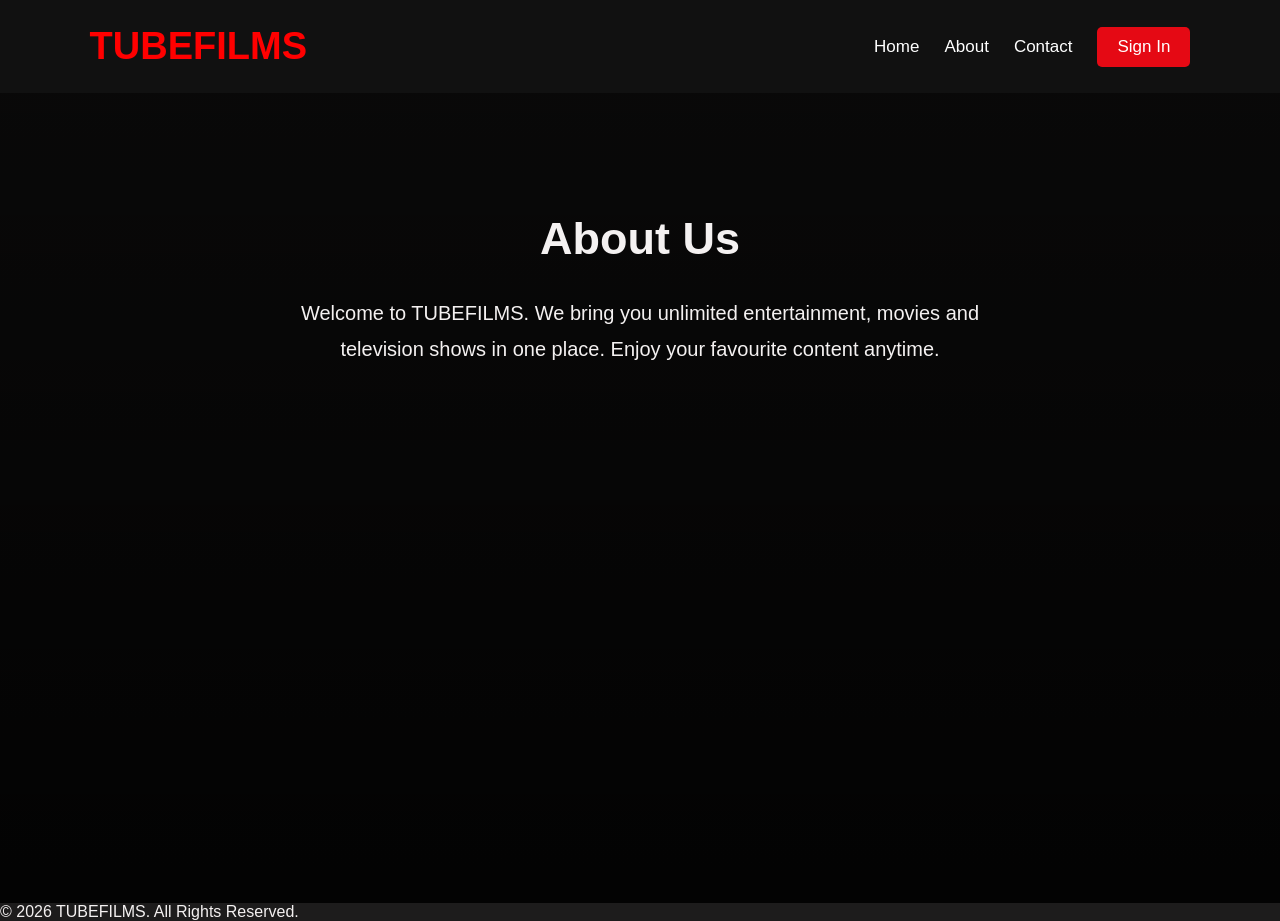
<file: about.html>
<!DOCTYPE html>
<html lang="en">
<head>
    <meta charset="UTF-8">
    <meta name="viewport" content="width=device-width, initial-scale=1.0">
    <title>About - TUBEFILMS</title>
    <link rel="stylesheet" href="style.css">
</head>
<body>

<header>
    <h1 class="logo">TUBEFILMS</h1>
    <nav>
        <a href="index.html">Home</a>
        <a href="about.html">About</a>
        <a href="contact.html">Contact</a>
        <a href="#" class="signin">Sign In</a>
    </nav>
</header>

<section class="about">
    <h2>About Us</h2>
    <p>
        Welcome to TUBEFILMS. We bring you unlimited
        entertainment, movies and television shows
        in one place. Enjoy your favourite content anytime.
    </p>
</section>
<footer>
    <p>© 2026 TUBEFILMS. All Rights Reserved.</p>
</footer>

</body>
</html>
</file>
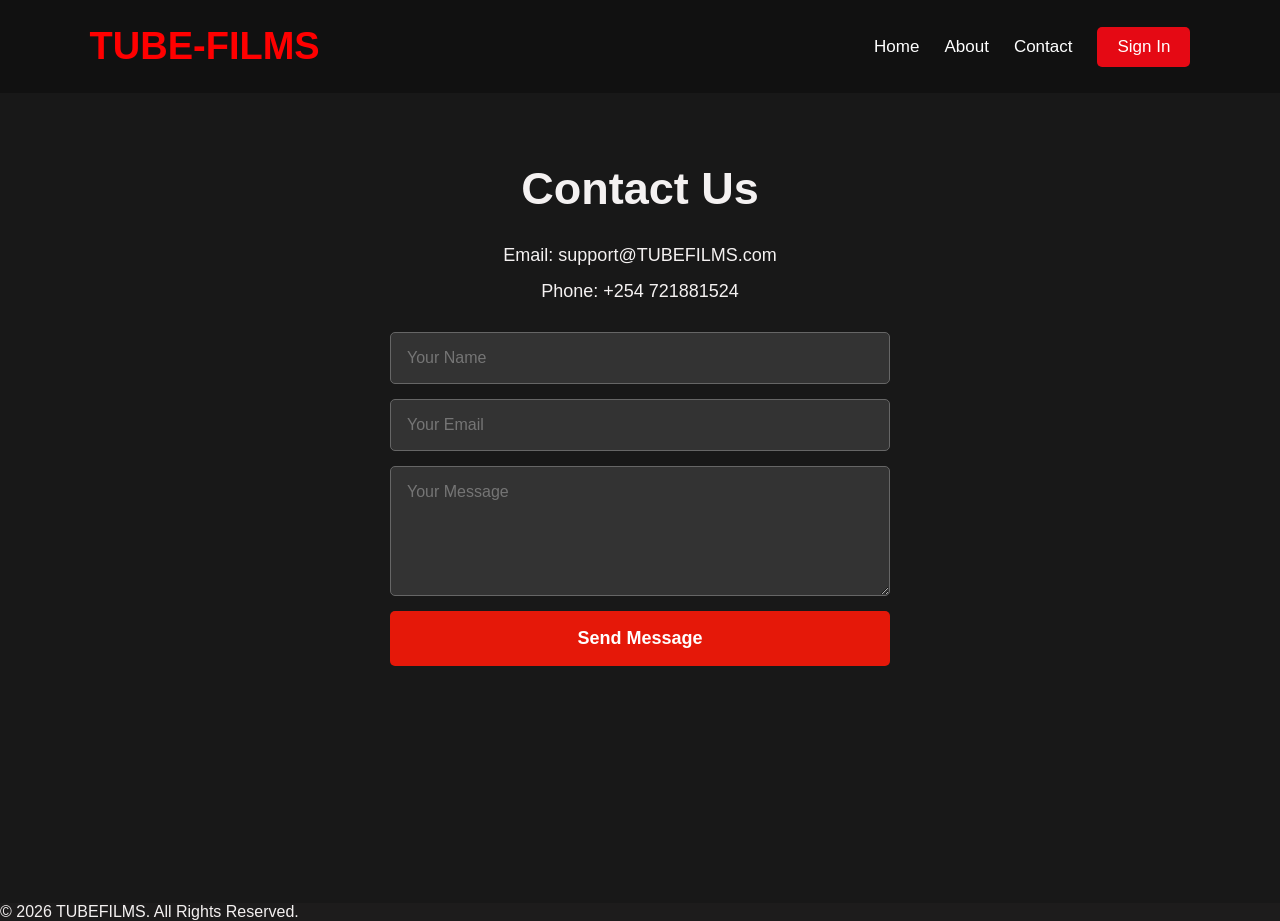
<file: contact.html>
<!DOCTYPE html>
<html lang="en">
<head>
    <meta charset="UTF-8">
    <meta name="viewport" content="width=device-width, initial-scale=1.0">
    <title>Contact - TUBEFILMS</title>
    <link rel="stylesheet" href="style.css">
</head>
<body>

<header>
    <h1 class="logo">TUBE-FILMS</h1>
    <nav>
        <a href="index.html">Home</a>
        <a href="about.html">About</a>
        <a href="contact.html">Contact</a>
        <a href="#" class="signin">Sign In</a>
    </nav>
</header>

<section class="contact">
    <h2>Contact Us</h2>

    <p>Email: support@TUBEFILMS.com</p>
    <p>Phone: +254 721881524</p>

    <form>
        <input type="text" placeholder="Your Name">
        <input type="email" placeholder="Your Email">
        <textarea placeholder="Your Message"></textarea>
        <button type="button">Send Message</button>
    </form>
</section>
<footer>
    <p>© 2026 TUBEFILMS. All Rights Reserved.</p>
</footer>

</body>
</html>
</file>
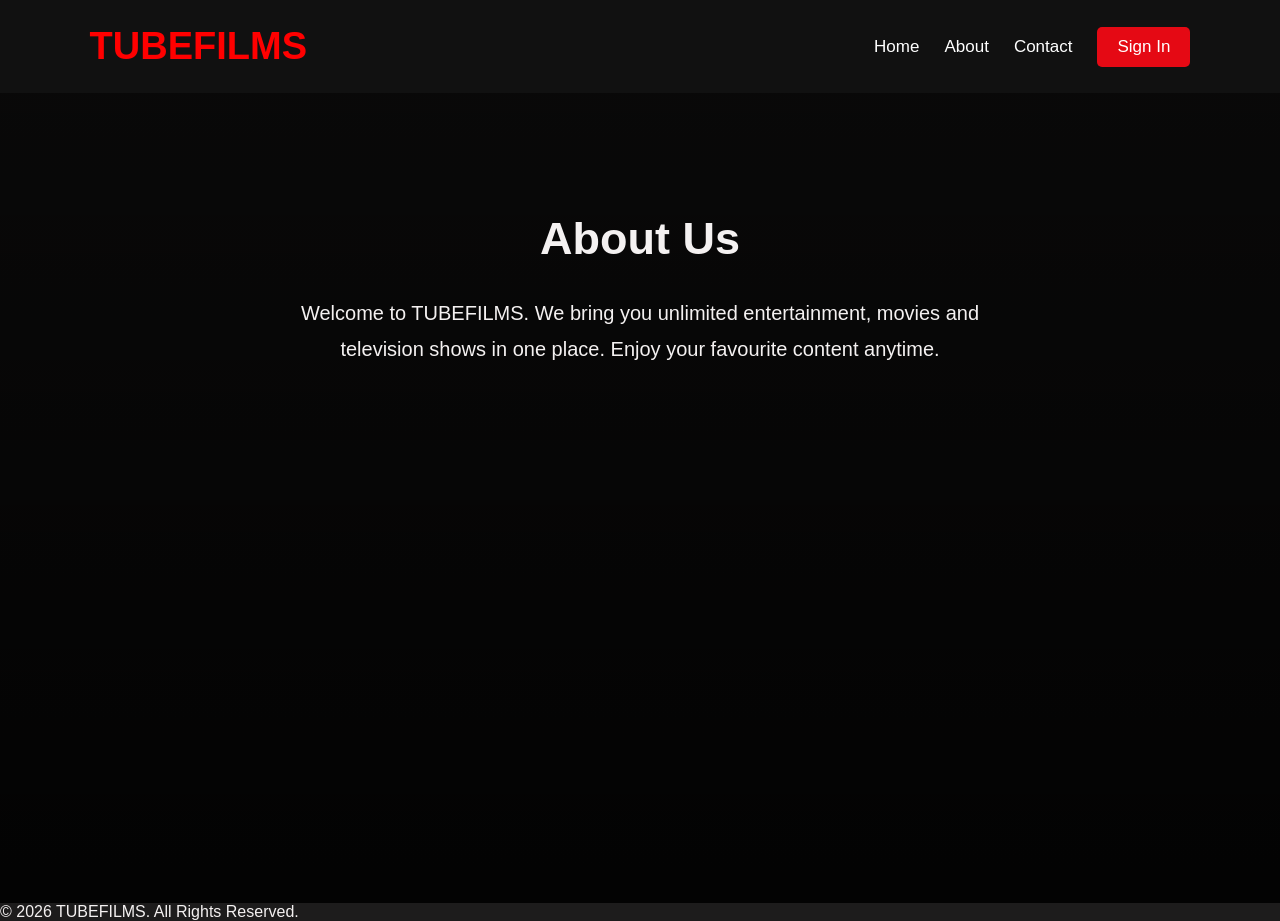
<file: tubee/about.html>
<!DOCTYPE html>
<html lang="en">
<head>
    <meta charset="UTF-8">
    <meta name="viewport" content="width=device-width, initial-scale=1.0">
    <title>About - TUBEFILMS</title>
    <link rel="stylesheet" href="style.css">
</head>
<body>

<header>
    <h1 class="logo">TUBEFILMS</h1>
    <nav>
        <a href="index.html">Home</a>
        <a href="about.html">About</a>
        <a href="contact.html">Contact</a>
        <a href="#" class="signin">Sign In</a>
    </nav>
</header>

<section class="about">
    <h2>About Us</h2>
    <p>
        Welcome to TUBEFILMS. We bring you unlimited
        entertainment, movies and television shows
        in one place. Enjoy your favourite content anytime.
    </p>
</section>
<footer>
    <p>© 2026 TUBEFILMS. All Rights Reserved.</p>
</footer>

</body>
</html>
</file>
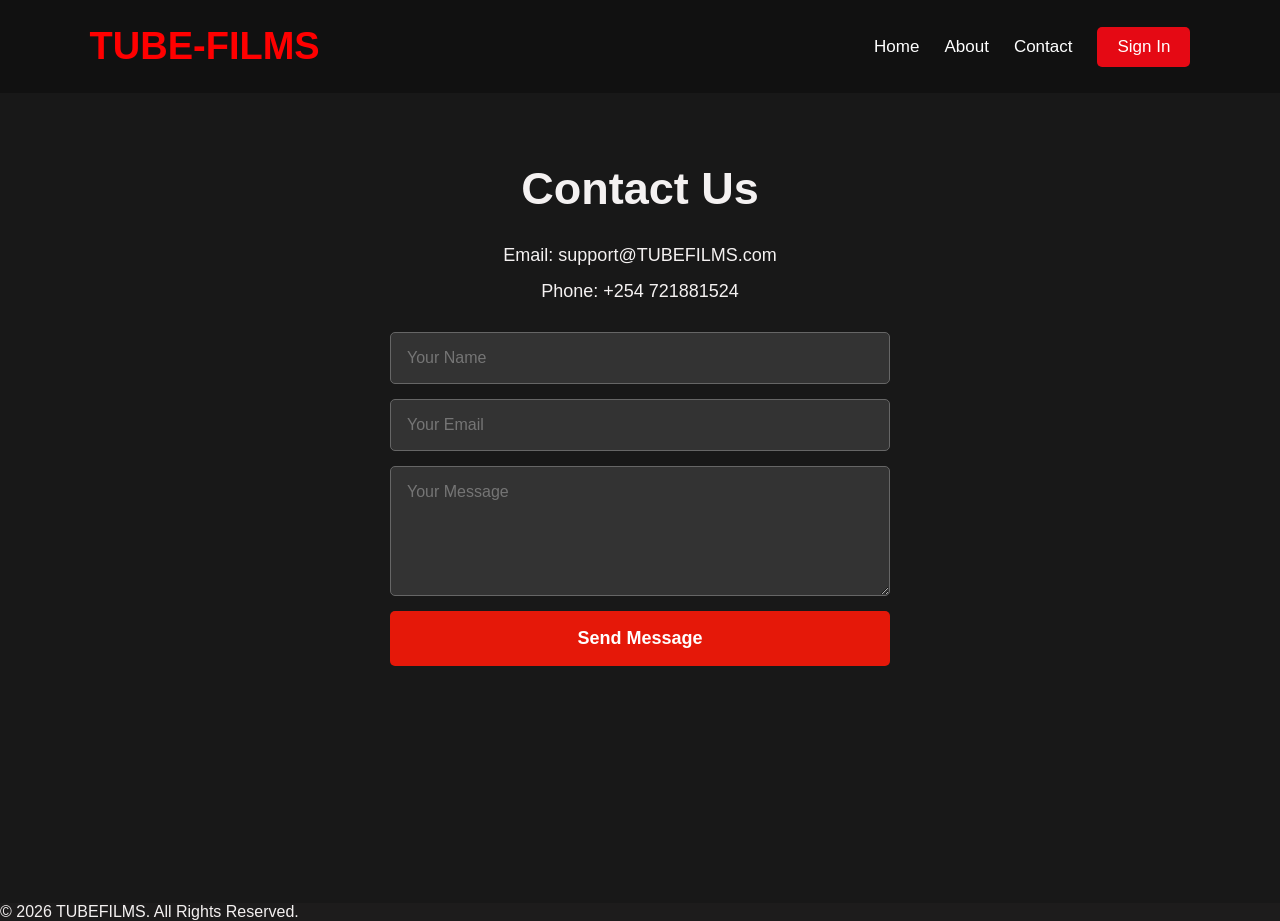
<file: tubee/contact.html>
<!DOCTYPE html>
<html lang="en">
<head>
    <meta charset="UTF-8">
    <meta name="viewport" content="width=device-width, initial-scale=1.0">
    <title>Contact - TUBEFILMS</title>
    <link rel="stylesheet" href="style.css">
</head>
<body>

<header>
    <h1 class="logo">TUBE-FILMS</h1>
    <nav>
        <a href="index.html">Home</a>
        <a href="about.html">About</a>
        <a href="contact.html">Contact</a>
        <a href="#" class="signin">Sign In</a>
    </nav>
</header>

<section class="contact">
    <h2>Contact Us</h2>

    <p>Email: support@TUBEFILMS.com</p>
    <p>Phone: +254 721881524</p>

    <form>
        <input type="text" placeholder="Your Name">
        <input type="email" placeholder="Your Email">
        <textarea placeholder="Your Message"></textarea>
        <button type="button">Send Message</button>
    </form>
</section>
<footer>
    <p>© 2026 TUBEFILMS. All Rights Reserved.</p>
</footer>

</body>
</html>
</file>
<file: style.css>
* {
    margin: 0;
    padding: 0;
    box-sizing: border-box;
    font-family: Arial, sans-serif;
}

html {
    scroll-behavior: smooth;
}

body {
    background: #1d1c1c;
    color: rgb(244, 241, 241);
}

header {
    width: 100%;
    padding: 25px 7%;
    display: flex;
    justify-content: space-between;
    align-items: center;
    background: #111;
}

.logo {
    color: red;
    font-size: 38px;
    font-weight: bold;
}

nav {
    display: flex;
    align-items: center;
    gap: 25px;
}

nav a {
    color: white;
    text-decoration: none;
    font-size: 17px;
    transition: 0.3s;
}

nav a:hover {
    color: #e50914;
}

.signin {
    background: #e50914;
    padding: 10px 20px;
    border-radius: 5px;
}

.home {
    min-height: 90vh;
    background:
        linear-gradient(rgba(26, 26, 26, 0.45), rgba(0, 0, 0, 0.65)),
        url("https://raw.githubusercontent.com/Abdinur-21/tube-345/main/tubee/zg.jpeg") center/cover no-repeat;
    display: flex;
    justify-content: center;
    align-items: center;
    text-align: center;
    padding: 40px 20px;
}

.home-content {
    max-width: 850px;
}

.home-content h2 {
    font-size: 55px;
    margin-bottom: 20px;
}

.home-content h3 {
    font-size: 24px;
    margin-bottom: 20px;
}

.home-content p {
    font-size: 18px;
    margin-bottom: 25px;
}

.email-box {
    display: flex;
    justify-content: center;
    gap: 10px;
}

.email-box input {
    width: 350px;
    padding: 18px;
    background: rgba(30,30,30,0.8);
    border: 1px solid #aaa;
    border-radius: 5px;
    color: white;
    font-size: 16px;
}

button {
    background: #e51809;
    color: white;
    border: none;
    padding: 17px 25px;
    font-size: 18px;
    font-weight: bold;
    border-radius: 5px;
    cursor: pointer;
}

button:hover {
    background: #b20710;
}

.about {
    min-height: 90vh;
    padding: 120px 10%;
    text-align: center;
    background:
        linear-gradient(rgba(0,0,0,0.7), rgba(0,0,0,0.9)),
        url("https://images.unsplash.com/photo-1489599849927-2ee91cede3ba") center/cover no-repeat;
}

.about h2 {
    font-size: 45px;
    margin-bottom: 30px;
}

.about p {
    max-width: 700px;
    margin: auto;
    font-size: 20px;
    line-height: 1.8;
}

.contact {
    min-height: 90vh;
    padding: 70px 10%;
    text-align: center;
    background: #181818;
}

.contact h2 {
    font-size: 45px;
    margin-bottom: 30px;
}

.contact p {
    font-size: 18px;
    margin: 15px;
}

.contact form {
    max-width: 500px;
    margin: 30px auto;
    display: flex;
    flex-direction: column;
    gap: 15px;
}

.contact input,
.contact textarea {
    width: 100%;
    padding: 16px;
    background: #333;
    border: 1px solid #666;
    color: white;
    border-radius: 5px;
    font-size: 16px;
}

.contact textarea {
    height: 130px;
    resize: vertical;
}

@media (max-width: 700px) {
    header {
        flex-direction: column;
        gap: 20px;
        padding: 20px;
    }

    nav {
        gap: 15px;
        flex-wrap: wrap;
        justify-content: center;
    }

    .logo {
        font-size: 32px;
    }

    .home-content h2 {
        font-size: 35px;
    }

    .home-content h3 {
        font-size: 19px;
    }

    .email-box {
        flex-direction: column;
    }

    .email-box input,
    .email-box button {
        width: 100%;
    }
}

.movies {
    padding: 50px 7%;
    background: #111;
}

.movies h2 {
    font-size: 30px;
    margin-bottom: 25px;
}

.movie-container {
    display: grid;
    grid-template-columns: repeat(auto-fit, minmax(180px, 1fr));
    gap: 25px;
}

.movie-card {
    background: #222;
    padding: 12px;
    border-radius: 8px;
    transition: 0.3s;
}

.movie-card:hover {
    transform: scale(1.04);
}

.movie-card img {
    width: 100%;
    height: 260px;
    object-fit: cover;
    border-radius: 5px;
}

.movie-card h3 {
    font-size: 17px;
    margin: 12px 0 8px;
}

.movie-card p {
    color: #aaa;
    margin-bottom: 12px;
}

.movie-card button {
    width: 100%;
    padding: 12px;
    font-size: 15px;
}
</file>
<file: tubee/style.css>
* {
    margin: 0;
    padding: 0;
    box-sizing: border-box;
    font-family: Arial, sans-serif;
}

html {
    scroll-behavior: smooth;
}

body {
    background: #1d1c1c;
    color: rgb(244, 241, 241);
}
header {
    width: 100%;
    padding: 25px 7%;
    display: flex;
    justify-content: space-between;
    align-items: center;
    background: #111;
}

.logo {
    color: red;
    font-size: 38px;
    font-weight: bold;
}

nav {
    display: flex;
    align-items: center;
    gap: 25px;
}

nav a {
    color: white;
    text-decoration: none;
    font-size: 17px;
    transition: 0.3s;
}

nav a:hover {
    color: #e50914;
}

.signin {
    background: #e50914;
    padding: 10px 20px;
    border-radius: 5px;
}
.home {
    min-height: 90vh;
    background:
        linear-gradient(rgba(26, 26, 26, 0.65),
        rgba(0,0,0,0.85)),
        url("/zg.jpeg")
        center/cover no-repeat;

    display: flex;
    justify-content: center;
    align-items: center;
    text-align: center;
    padding: 40px 20px;
}

.home-content {
    max-width: 850px;
}

.home-content h2 {
    font-size: 55px;
    margin-bottom: 20px;
}

.home-content h3 {
    font-size: 24px;
    margin-bottom: 20px;
}

.home-content p {
    font-size: 18px;
    margin-bottom: 25px;
}
.email-box {
    display: flex;
    justify-content: center;
    gap: 10px;
}

.email-box input {
    width: 350px;
    padding: 18px;
    background: rgba(30,30,30,0.8);
    border: 1px solid #aaa;
    border-radius: 5px;
    color: white;
    font-size: 16px;
}

button {
    background: #e51809;
    color: white;
    border: none;
    padding: 17px 25px;
    font-size: 18px;
    font-weight: bold;
    border-radius: 5px;
    cursor: pointer;
}

button:hover {
    background: #b20710;
}
.about {
    min-height: 90vh;
    padding: 120px 10%;
    text-align: center;
    background:
        linear-gradient(rgba(0,0,0,0.7),
        rgba(0,0,0,0.9)),
        url("https://images.unsplash.com/photo-1489599849927-2ee91cede3ba")
        center/cover no-repeat;
}

.about h2 {
    font-size: 45px;
    margin-bottom: 30px;
}

.about p {
    max-width: 700px;
    margin: auto;
    font-size: 20px;
    line-height: 1.8;
}
.contact {
    min-height: 90vh;
    padding: 70px 10%;
    text-align: center;
    background: #181818;
}

.contact h2 {
    font-size: 45px;
    margin-bottom: 30px;
}

.contact p {
    font-size: 18px;
    margin: 15px;
}

.contact form {
    max-width: 500px;
    margin: 30px auto;
    display: flex;
    flex-direction: column;
    gap: 15px;
}

.contact input,
.contact textarea {
    width: 100%;
    padding: 16px;
    background: #333;
    border: 1px solid #666;
    color: white;
    border-radius: 5px;
    font-size: 16px;
}

.contact textarea {
    height: 130px;
    resize: vertical;
}
@media (max-width: 700px) {

    header {
        flex-direction: column;
        gap: 20px;
        padding: 20px;
    }

    nav {
        gap: 15px;
        flex-wrap: wrap;
        justify-content: center;
    }

    .logo {
        font-size: 32px;
    }

    .home-content h2 {
        font-size: 35px;
    }

    .home-content h3 {
        font-size: 19px;
    }

    .email-box {
        flex-direction: column;
    }

    .email-box input,
    .email-box button {
        width: 100%;
    }
}

.movies {
    padding: 50px 7%;
    background: #111;
}

.movies h2 {
    font-size: 30px;
    margin-bottom: 25px;
}

.movie-container {
    display: grid;
    grid-template-columns: repeat(auto-fit, minmax(180px, 1fr));
    gap: 25px;
}

.movie-card {
    background: #222;
    padding: 12px;
    border-radius: 8px;
    transition: 0.3s;
}

.movie-card:hover {
    transform: scale(1.04);
}

.movie-card img {
    width: 100%;
    height: 260px;
    object-fit: cover;
    border-radius: 5px;
}

.movie-card h3 {
    font-size: 17px;
    margin: 12px 0 8px;
}

.movie-card p {
    color: #aaa;
    margin-bottom: 12px;
}
.movie-card button {
    width: 100%;
    padding: 12px;
    font-size: 15px;
}
</file>
